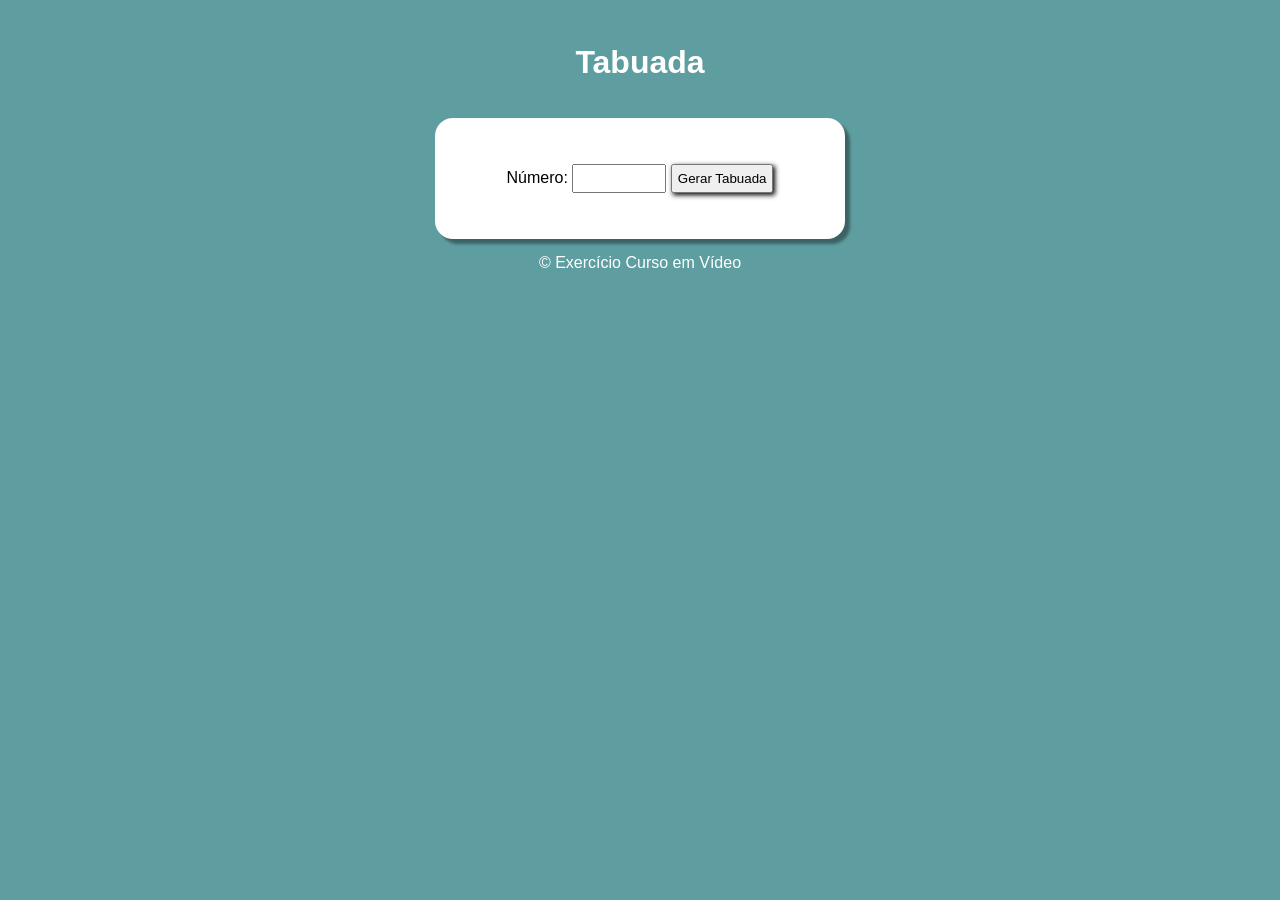
<file: index.html>
<!DOCTYPE html>
<html lang="pt-BR">
<head>
    <meta charset="UTF-8">
    <meta name="viewport" content="width=device-width, initial-scale=1.0">
    <title>Tabuada</title>
    <link rel="stylesheet" href="style.css">
</head>
<body>
    <header>
        <h1>Tabuada</h1>
    </header>
    <section>
        <div id="dados">
            <p>
                Número: <input type="number" name="numero" id="numero">
                <input type="button" id="btn" value="Gerar Tabuada" onclick="calcular()">
            </p>
        </div>
        <div id="res">

        </div>
    </section>
    <footer>
        &copy; Exercício Curso em Vídeo
    </footer>

    <script src="script.js"></script>
</body>
</html>
</file>
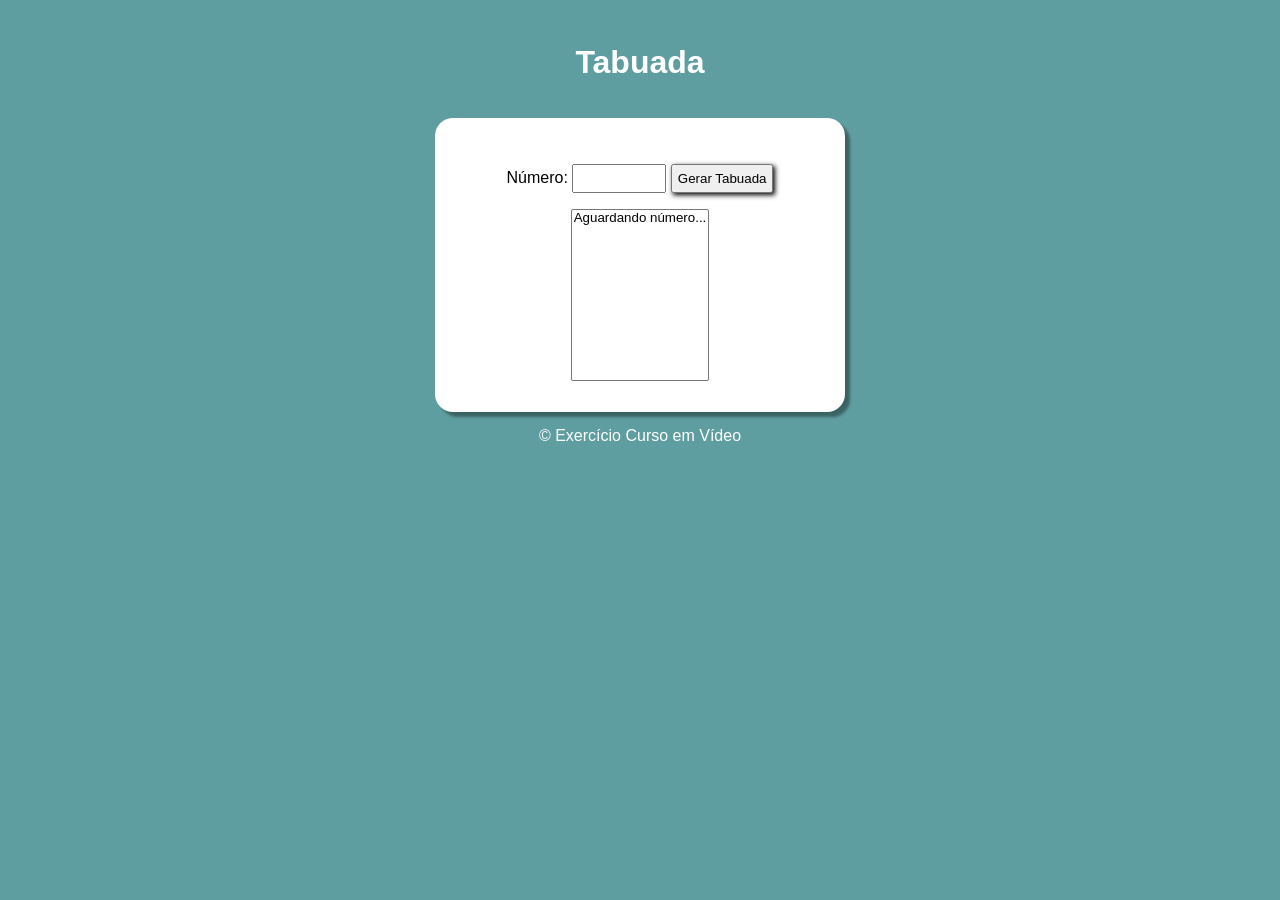
<file: tabuada2.html>
<!DOCTYPE html>
<html lang="pt-BR">

<head>
    <meta charset="UTF-8">
    <meta name="viewport" content="width=device-width, initial-scale=1.0">
    <title>Tabuada</title>
    <link rel="stylesheet" href="style.css">
</head>

<body>
    <header>
        <h1>Tabuada</h1>
    </header>
    <section>
        <div id="dados">
            <p>
                Número: <input type="number" name="numero" id="numero">
                <input type="button" id="btn" value="Gerar Tabuada" onclick="calcular()">
            </p>
        </div>
        <div>

            <select name="tabuada" id="tabuada" size="10">
                <option value="">Aguardando número...</option>
            </select>

        </div>
    </section>
    <footer>
        &copy; Exercício Curso em Vídeo
    </footer>

    <script>
        // função javascript para incluir os valores em uma caixa select
        function calcular() {
            const caixa = document.querySelector("#tabuada")
            const numTxt = document.querySelector("#numero")
            const numN = Number(numTxt.value)
            
            if (numTxt.value.length == 0) {
                window.alert("Digite um valor")
            } else {
                caixa.innerHTML = ""
                for (let i = 1; i <= 10; i++) {
                    const item = document.createElement('option')
                    item.text = `${numN} x ${i} = ${numN * i}`
                    caixa.appendChild(item)
                }
            }
        }
    </script>
</body>

</html>
</file>
<file: style.css>
body {
    background: cadetblue;
    text-align: center;
    font-family: 'Gill Sans', 'Gill Sans MT', Calibri, 'Trebuchet MS', sans-serif;
    color: white;
}

header {
    padding: 15px;
}

section {
    color: black;
    width: 350px;
    background: white;
    margin: auto;
    padding: 30px;
    border-radius: 18px;
    box-shadow: rgba(0, 0, 0, 0.377) 5px 5px 3px;
}

footer {
    padding: 15px;
}

#numero {
    padding: 5px;
    width: 80px;
}

#btn {
    padding: 5px;
    box-shadow: black 2px 2px 5px;
}

#btn:active {
    box-shadow: none;
}
</file>
